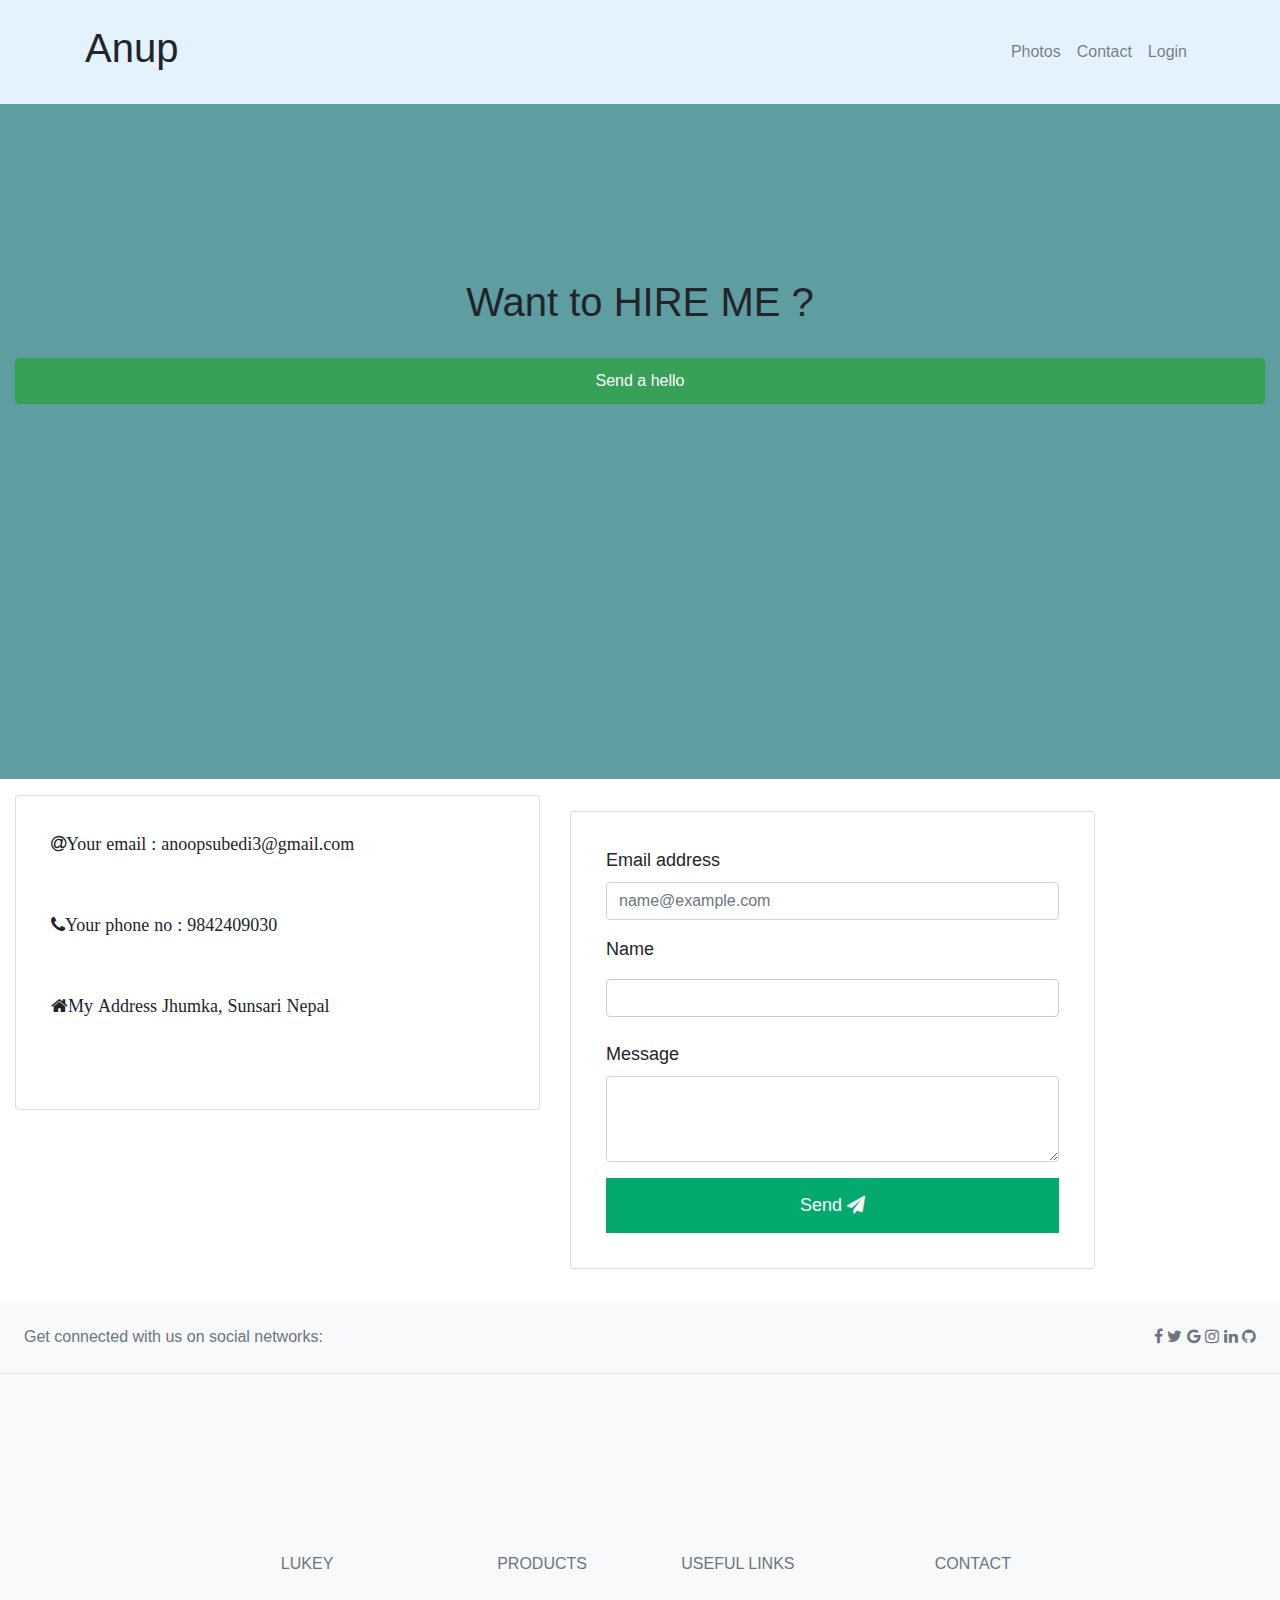
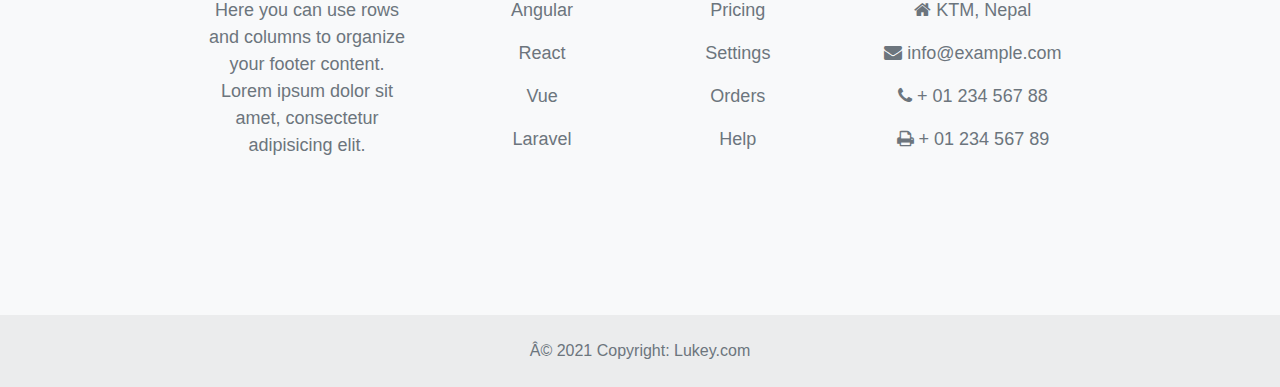
<file: contact.html>
<!DOCTYPE html>
<html lang="en">
<head>
    <meta charset="UTF-8">
    <meta http-equiv="X-UA-Compatible" content="IE=edge">
    <meta name="viewport" content="width=device-width, initial-scale=1.0">
    <link rel="stylesheet" href="https://cdn.jsdelivr.net/npm/bootstrap@4.5.3/dist/css/bootstrap.min.css" integrity="sha384-TX8t27EcRE3e/ihU7zmQxVncDAy5uIKz4rEkgIXeMed4M0jlfIDPvg6uqKI2xXr2" crossorigin="anonymous">
    <link rel="stylesheet" href="task.css">
    <link rel="stylesheet" href="https://cdnjs.cloudflare.com/ajax/libs/font-awesome/4.7.0/css/font-awesome.min.css">
    <link rel="stylesheet" href="https://fonts.googleapis.com/icon?family=Material+Icons">
    <link rel="stylesheet" href="https://maxcdn.bootstrapcdn.com/bootstrap/4.5.2/css/bootstrap.min.css">
    <script src="https://ajax.googleapis.com/ajax/libs/jquery/3.5.1/jquery.min.js"></script>
    <script src="https://cdnjs.cloudflare.com/ajax/libs/popper.js/1.16.0/umd/popper.min.js"></script>
    <script src="https://maxcdn.bootstrapcdn.com/bootstrap/4.5.2/js/bootstrap.min.js"></script>
    <title>Document</title>
</head>
<body>

    <nav class="navbar navbar-expand-sm  navbar-light" style="background-color:#e3f2fd;">
        <div class="container">
            <h1 class="heading" >Anup</h1>

            <div class="ml-auto">
                <ul class="navbar-nav ">
            
                    <li class="nav-item ">
                        <a class="nav-link" href="photos.html">Photos</a>
                    </li>
                    <li class="nav-item">
                        <a class="nav-link" href="#">Contact</a>
                    </li>
                    <li class="nav-item">
                        <a class="nav-link" href="#">Login</a>
                    </li>
                </ul>
            </div>
        </div>
        
    </nav>

<div class="container-fluid contact"> <br> <br> <br>
    <h1>Want to HIRE ME ?</h1> <br>
    <button type="button" class="btn btn-success">Send a hello</button>
</div>


<div class="container row">
<div class="col-sm-6">
    <div class="card">
    <div class="card-body">

        <i class="fa fa-at">Your email : anoopsubedi3@gmail.com</i> <br> <br> <br>
        <i class="fa fa-phone">Your phone no : 9842409030</i> <br> <br> <br> 
        <i class="fa fa-home">My Address Jhumka, Sunsari Nepal</i> <br> <br> <br>


    </div>
    </div>
</div>
<div class="container col-sm-6">
    <div class="card">
    <div class="card-body">
        <form>
            <div class="form-group">
                <label for="exampleFormControlInput1">Email address</label>
                <input type="email" class="form-control" id="exampleFormControlInput1" placeholder="name@example.com">
            </div>
            <div class="form-group">
                <label for="formGroupExampleInput2">Name</label>
                <input type="text" class="form-control" id="formGroupExampleInput2" >
            </div>
            <div class="form-group">
                <label for="exampleFormControlTextarea1">Message</label>
                <textarea class="form-control" id="exampleFormControlTextarea1" rows="3"></textarea>
            </div>
            <button>Send <i class="fa fa-paper-plane"></i> </button>
        </form>
        
    </div>
    </div>
</div>
</div>




<footer class="text-center text-lg-start bg-light text-muted">
    <section
    class="d-flex justify-content-center justify-content-lg-between p-4 border-bottom">
        <div class="me-5 d-none d-lg-block">
        <span>Get connected with us on social networks:</span>
        </div>
    <div>
        <a href="" class="me-4 text-reset">
            <i class="fa fa-facebook-f"></i>
        </a>
        <a href="" class="me-4 text-reset">
            <i class="fa fa-twitter"></i>
        </a>
        <a href="" class="me-4 text-reset">
            <i class="fa fa-google"></i>
        </a>
        <a href="" class="me-4 text-reset">
            <i class="fa fa-instagram"></i>
        </a>
        <a href="" class="me-4 text-reset">
            <i class="fa fa-linkedin"></i>
        </a>
        <a href="" class="me-4 text-reset">
            <i class="fa fa-github"></i>
        </a>
    </div>
    </section>
    <section class="">
    <div class="container text-center text-md-start mt-5">

        <div class="row mt-3">

        <div class="col-md-3 col-lg-4 col-xl-3 mx-auto mb-4">

            <h6 class="text-uppercase fw-bold mb-4">
                <i class="fa fa-gem me-3"></i>Lukey
            </h6>
            <p>
                Here you can use rows and columns to organize your footer content. Lorem ipsum
                dolor sit amet, consectetur adipisicing elit.
            </p>
        </div>

        <div class="col-md-2 col-lg-2 col-xl-2 mx-auto mb-4">
            <h6 class="text-uppercase fw-bold mb-4">
                Products
            </h6>
            <p>
                <a href="#!" class="text-reset">Angular</a>
            </p>
            <p>
                <a href="#!" class="text-reset">React</a>
            </p>
            <p>
                <a href="#!" class="text-reset">Vue</a>
            </p>
            <p>
                <a href="#!" class="text-reset">Laravel</a>
            </p>
        </div>

        <div class="col-md-3 col-lg-2 col-xl-2 mx-auto mb-4">
            <h6 class="text-uppercase fw-bold mb-4">
                Useful links
            </h6>
            <p>
                <a href="#!" class="text-reset">Pricing</a>
            </p>
            <p>
                <a href="#!" class="text-reset">Settings</a>
            </p>
            <p>
                <a href="#!" class="text-reset">Orders</a>
            </p>
            <p>
                <a href="#!" class="text-reset">Help</a>
            </p>
        </div>

        <div class="col-md-4 col-lg-3 col-xl-3 mx-auto mb-md-0 mb-4">
            
            <h6 class="text-uppercase fw-bold mb-4">
                Contact
            </h6>
            <p><i class="fa fa-home me-3"></i> KTM, Nepal</p>
            <p>
            <i class="fa fa-envelope me-3"></i>
                info@example.com
            </p>
            <p><i class="fa fa-phone me-3"></i> + 01 234 567 88</p>
            <p><i class="fa fa-print me-3"></i> + 01 234 567 89</p>
        </div>

        </div>
        
    </div>
    </section>

    <div class="text-center p-4" style="background-color: rgba(0, 0, 0, 0.05);">
        Â© 2021 Copyright:
        <a class="text-reset fw-bold" href="https://mdbootstrap.com/">Lukey.com</a>
    </div>
    
</footer>
</body>
</html>
</file>
<file: task.css>
.header{
    padding: 15px;
    
}

.carousel-inner img {
    width: 100vw;
    height: 100vh;
}

.flex-container {
    display: flex;
    justify-content: space-between;
    padding: 10%;
    
}

.flex-item {
    color: black;
    font-weight: bold;
    text-align: center;
}

.photos{
    text-align: center;
    padding: 30px ;

}

.photos img{
    padding: 20px;
}

.photos h1{
    padding: 30px;
}

.contact{
    text-align: center;
    padding: 8%;
    height: 75vh;
    width: 100vw;
    background-color: cadetblue;
}

.contact button {
    padding: 10px 25px;
    background-color: rgb(55, 161, 87);
    text-align: center;
    cursor: pointer;
    }

.card{
        padding: 15px;
    }

.row{
    padding: 100px;
    font-size: large;
}

body {font-family: Arial, Helvetica, sans-serif;}

/* Full-width input fields */
input[type=text], input[type=password] {
  width: 100%;
  padding: 12px 20px;
  margin: 8px 0;
  display: inline-block;
  border: 1px solid #ccc;
  box-sizing: border-box;
}

/* Set a style for all buttons */
button {
  background-color: #04AA6D;
  color: white;
  padding: 14px 20px;
  margin: 8px 0;
  border: none;
  cursor: pointer;
  width: 100%;
}

button:hover {
  opacity: 0.8;
}

/* Extra styles for the cancel button */
.cancelbtn {
  width: auto;
  padding: 10px 18px;
  background-color: #f44336;
}

/* Center the image and position the close button */
.imgcontainer {
  text-align: center;
  margin: 24px 0 12px 0;
  position: relative;
}

img.avatar {
  width: 40%;
  border-radius: 50%;
}

.container {
  padding: 16px;
}

span.psw {
  float: right;
  padding-top: 16px;
}

/* The Modal (background) */
.modal {
  display: none; /* Hidden by default */
  position: fixed; /* Stay in place */
  z-index: 1; /* Sit on top */
  left: 0;
  top: 0;
  width: 100%; /* Full width */
  height: 100%; /* Full height */
  overflow: auto; /* Enable scroll if needed */
  background-color: rgb(0,0,0); /* Fallback color */
  background-color: rgba(0,0,0,0.4); /* Black w/ opacity */
  padding-top: 60px;
}

/* Modal Content/Box */
.modal-content {
  background-color: #fefefe;
  margin: 5% auto 15% auto; /* 5% from the top, 15% from the bottom and centered */
  border: 1px solid #888;
  width: 80%; /* Could be more or less, depending on screen size */
}

/* The Close Button (x) */
.close {
  position: absolute;
  right: 25px;
  top: 0;
  color: #000;
  font-size: 35px;
  font-weight: bold;
}

.close:hover,
.close:focus {
  color: red;
  cursor: pointer;
}

/* Add Zoom Animation */
.animate {
  -webkit-animation: animatezoom 0.6s;
  animation: animatezoom 0.6s
}

@-webkit-keyframes animatezoom {
  from {-webkit-transform: scale(0)} 
  to {-webkit-transform: scale(1)}
}
  
@keyframes animatezoom {
  from {transform: scale(0)} 
  to {transform: scale(1)}
}

/* Change styles for span and cancel button on extra small screens */
@media screen and (max-width: 300px) {
  span.psw {
     display: block;
     float: none;
  }
  .cancelbtn {
     width: 100%;
  }
}
</file>
